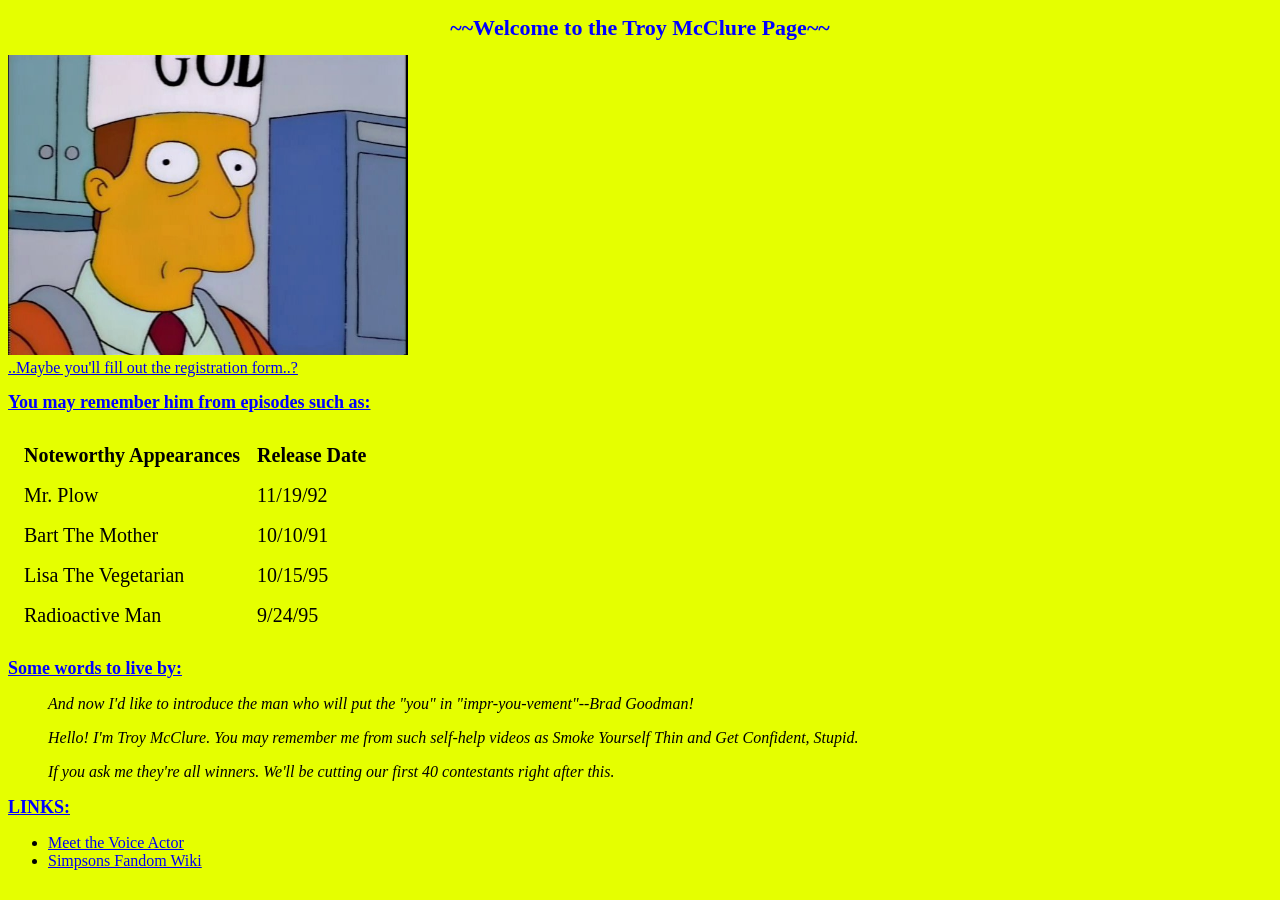
<file: module-3/01_Intro_HTML_CSS/exercise/index.html>
<!DOCTYPE html>
<html lang="en">

<head>
    <meta charset="UTF-8">
    <meta http-equiv="X-UA-Compatible" content="IE=edge">
    <meta name="viewport" content="width=device-width, initial-scale=1.0">
    <title>Hi! I'm Troy McClure</title>
    <link rel="stylesheet" href="styles.css">
</head>

<body>
    <header>
        <h1>~~Welcome to the Troy McClure Page~~</h1>

    </header>

    <main>
        <img src="img/main.jpg" alt="">
        <section id="facts-section">

            <a href="info.html">..Maybe you'll fill out the registration form..?</a>
            <table>
                <tr>
                    <h2>You may remember him from episodes such as:</h2>
                    <th>Noteworthy Appearances</th>
                    <th>Release Date</th>
                </tr>
                <tr>
                    <td>Mr. Plow</td>
                    <td>11/19/92</td>
                </tr>
                <tr>
                    <td>Bart The Mother</td>
                    <td>10/10/91</td>
                </tr>
                <tr>
                    <td>Lisa The Vegetarian</td>
                    <td>10/15/95</td>
                </tr>
                <tr>
                    <td>Radioactive Man</td>
                    <td>9/24/95</td>
                </tr>
            </table>
        </section>
        <section id="quotes-section">
            <h2>Some words to live by:</h2>
            <blockquote>And now I'd like to introduce the man who will put the "you"
                in "impr-you-vement"--Brad Goodman!</blockquote>
            <blockquote>Hello! I'm Troy McClure. You may remember me from such self-help
                videos as Smoke Yourself Thin and Get Confident, Stupid.</blockquote>
            <blockquote> If you ask me they're all winners. We'll be cutting our
                first 40 contestants right after this.</blockquote>
        </section>
        <section id="links-section">
            <h2>LINKS:</h2>
            <ul>
                <li> <a href="https://en.wikipedia.org/wiki/Phil_Hartman">Meet the Voice Actor</a></li>
                <li><a href="https://simpsons.fandom.com/wiki/Troy_McClure">Simpsons Fandom Wiki</a></li>
            </ul>
        </section>

    </main>

</body>

</html>
</file>
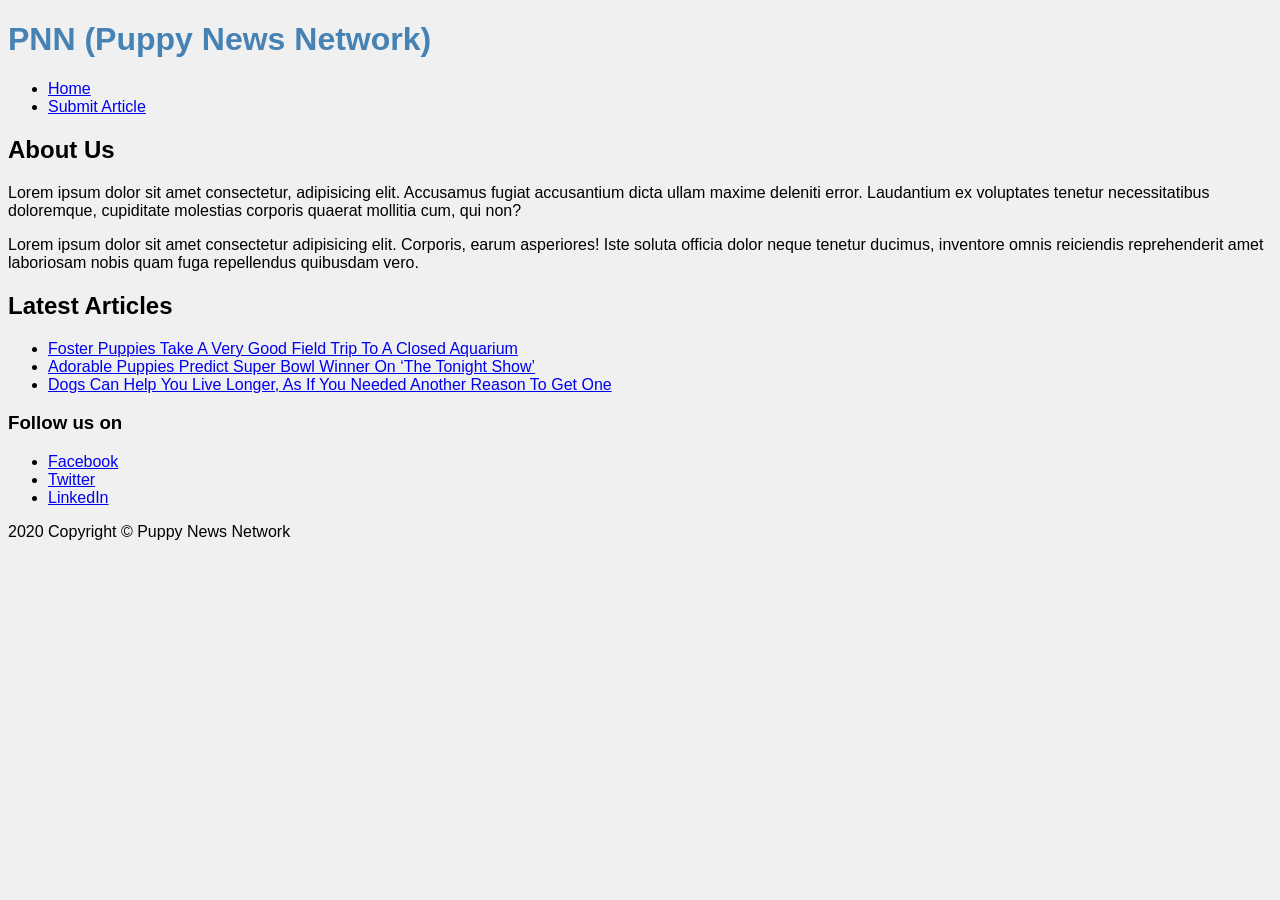
<file: module-3/01_Intro_HTML_CSS/tutorial-final/index.html>
<!DOCTYPE html>
<html lang="en">
<head>
  <meta charset="UTF-8">
  <meta name="viewport" content="width=device-width, initial-scale=1.0">
  <title>PNN (Puppy News Network)</title>
  <link rel="stylesheet" href="css/styles.css">
</head>
<body>

  <header>
    <h1>PNN (Puppy News Network)</h1>
    <nav>
      <ul>
        <li><a href="index.html">Home</a></li>
        <li><a href="submit.html">Submit Article</a></li>
      </ul>
    </nav>
  </header>

  <main>
    <section>
      <h2>About Us</h2>
      <p>Lorem ipsum dolor sit amet consectetur, adipisicing elit. Accusamus fugiat accusantium dicta ullam maxime
        deleniti error. Laudantium ex voluptates tenetur necessitatibus doloremque, cupiditate molestias corporis
        quaerat mollitia cum, qui non?</p>
      <p>Lorem ipsum dolor sit amet consectetur adipisicing elit. Corporis, earum asperiores! Iste soluta officia dolor
        neque tenetur ducimus, inventore omnis reiciendis reprehenderit amet laboriosam nobis quam fuga repellendus
        quibusdam vero.</p>
    </section>
    <section>
      <h2>Latest Articles</h2>
      <ul>
        <li><a href="news/puppy-aquarium.html">Foster Puppies Take A Very Good Field Trip To A Closed Aquarium</a></li>
        <li><a href="news/super-bowl.html">Adorable Puppies Predict Super Bowl Winner On ‘The Tonight Show’</a></li>
        <li><a href="news/live-longer.html">Dogs Can Help You Live Longer, As If You Needed Another Reason To Get
            One</a></li>
      </ul>
    </section>
  </main>

  <footer>
    <h3>Follow us on</h3>
    <ul>
      <li><a href="https://www.facebook.com">Facebook</a></li>
      <li><a href="https://www.twitter.com">Twitter</a></li>
      <li><a href="https://www.linkedin.com">LinkedIn</a></li>
    </ul>
    <p>2020 Copyright © Puppy News Network</p>
  </footer>

</body>
</html>
</file>
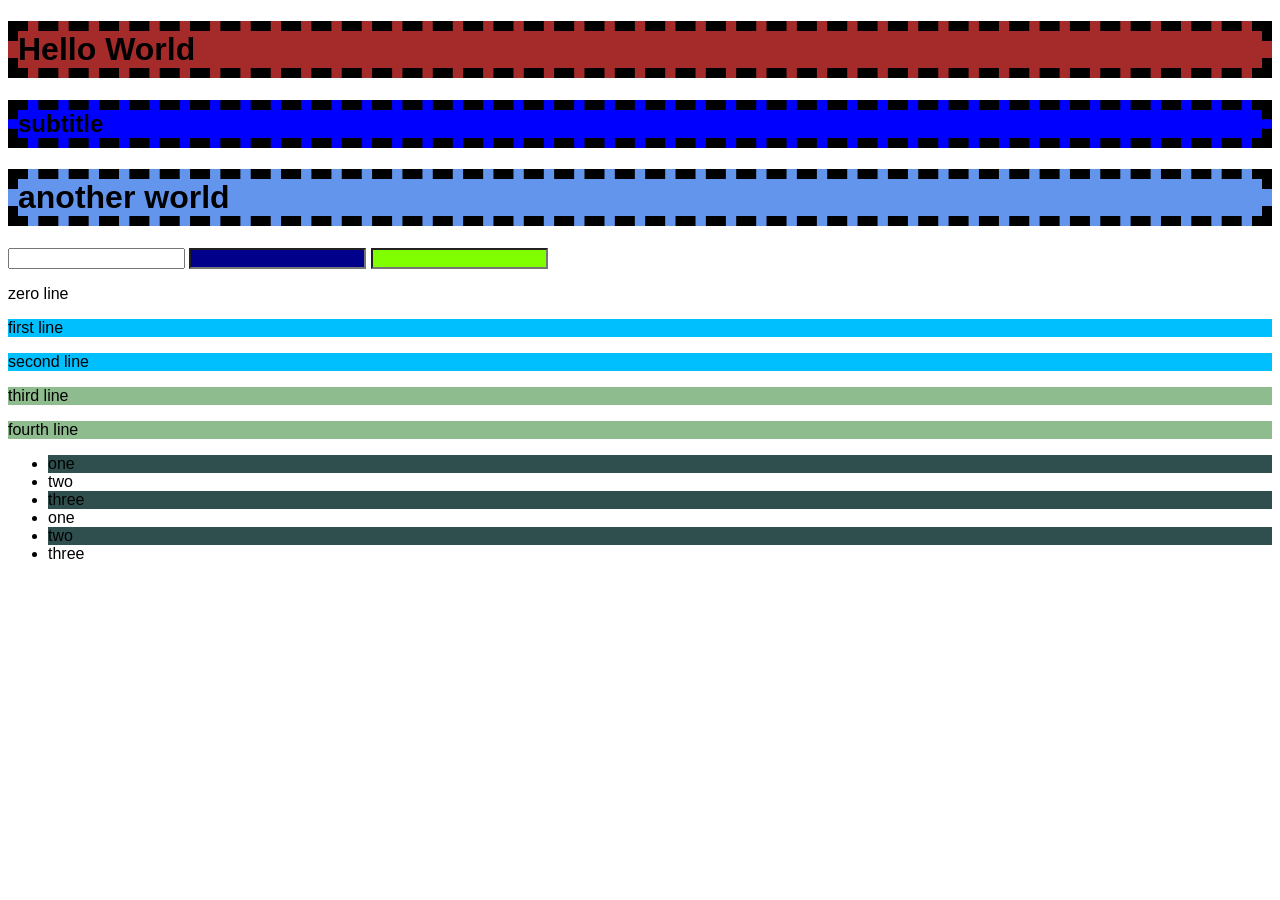
<file: module-3/02_CSS_Selectors/lecture-final/index.html>
<!DOCTYPE html>
<html lang="en">

    <head>
        <meta charset="UTF-8">
        <meta http-equiv="X-UA-Compatible" content="IE=edge">
        <meta name="viewport" content="width=device-width, initial-scale=1.0">
        <title>Document</title>
        <link rel="stylesheet" href="styles.css">
        <style>
            * {
                font-family: Arial, Helvetica, sans-serif;
            }

            h1 {
                background-color: brown;
            }

            h1,
            h2 {
                border: 10px dashed black;
            }

            /* target the ID 'sub' */
            #sub {
                background-color: blue;
            }

            /* target css class 'second-title' */
            .second-title {
                background-color: cornflowerblue;
            }

            input[required] {
                background-color: darkblue;
            }

            input[required="true"] {
                background-color: chartreuse;
            }

            /* p {
                background-color: darkcyan;
            } */

            #p-tags p {
                background-color: darkseagreen;
            }

            #p-tags>p {
                background-color: deepskyblue;
            }

            input:hover {
                background-color: fuchsia;
            }

            li:nth-child(odd) {
                background-color: darkslategray;
            }
        </style>
    </head>

    <body>
        <h1 class="header">Hello World</h1>
        <h2 id="sub">subtitle</h2>
        <h1 class="second-title header">another world</h1>

        <input type="text">
        <input type="text" required="false">
        <input type="text" required="true">

        <p>zero line</p>

        <div id="p-tags">
            <p>first line</p>
            <p>second line</p>
            <div>
                <p>third line</p>
                <p>fourth line</p>
            </div>
        </div>

        <ul>
            <li>one</li>
            <li>two</li>
            <li>three</li>
            <li>one</li>
            <li>two</li>
            <li>three</li>
        </ul>

    </body>

</html>
</file>
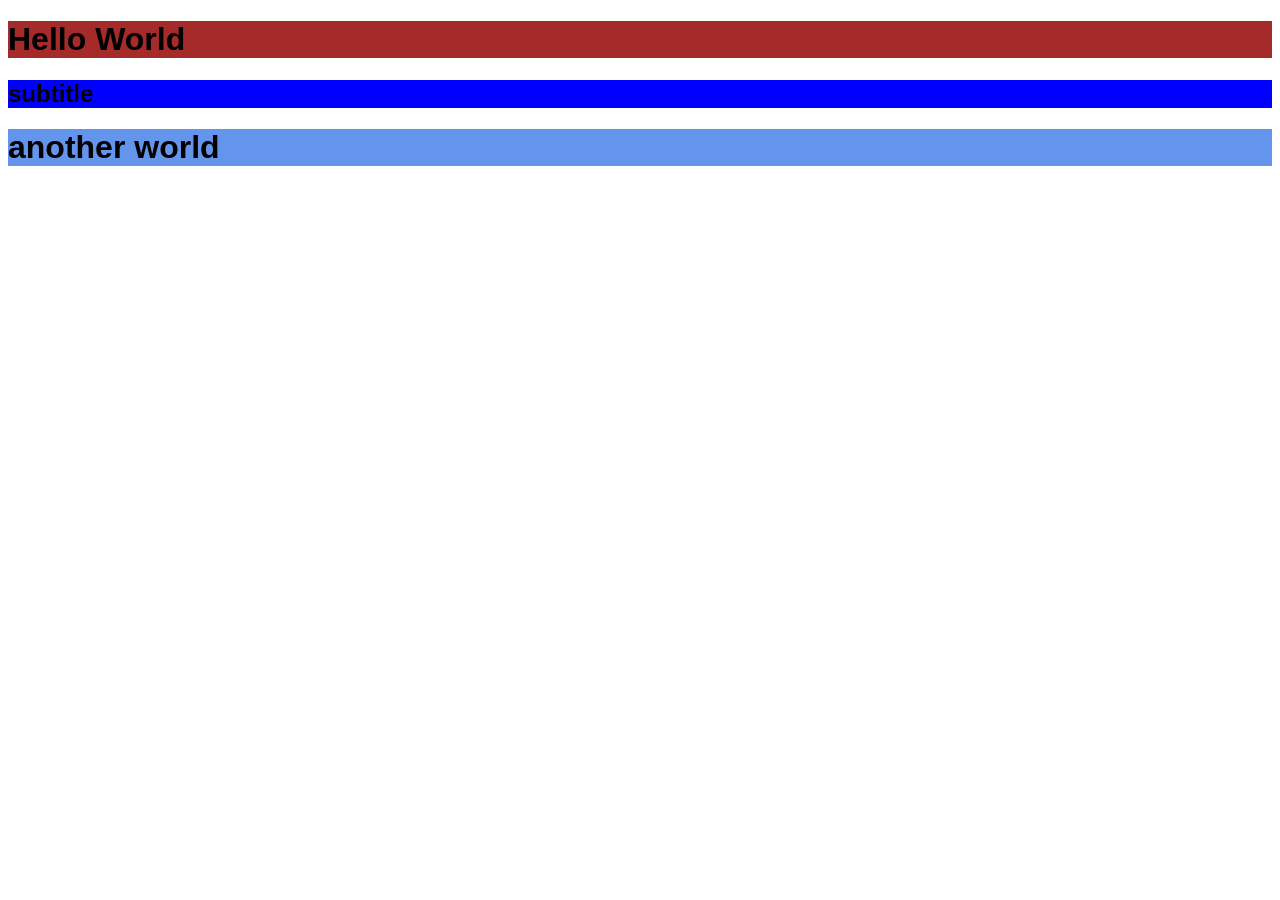
<file: module-3/02_CSS_Selectors/lecture/index.html>
<!DOCTYPE html>
<html lang="en">

<head>
    <meta charset="UTF-8">
    <meta http-equiv="X-UA-Compatible" content="IE=edge">
    <meta name="viewport" content="width=device-width, initial-scale=1.0">
    <link rel="stylesheet" href="styles.css">
    <title>Document</title>
    <style>
        * {
            font-family: Arial, Helvetica, sans-serif;
        }

        h1 {
            background-color: brown;
        }

        #sub {
            background-color: blue;
        }

        .second-title {
            background-color: cornflowerblue;
        }
    </style>
</head>

<body>
    <h1>Hello World</h1>
    <h2 id="sub">subtitle</h2>
    <h1 class="second-title">another world</h1>


</body>

</html>
</file>
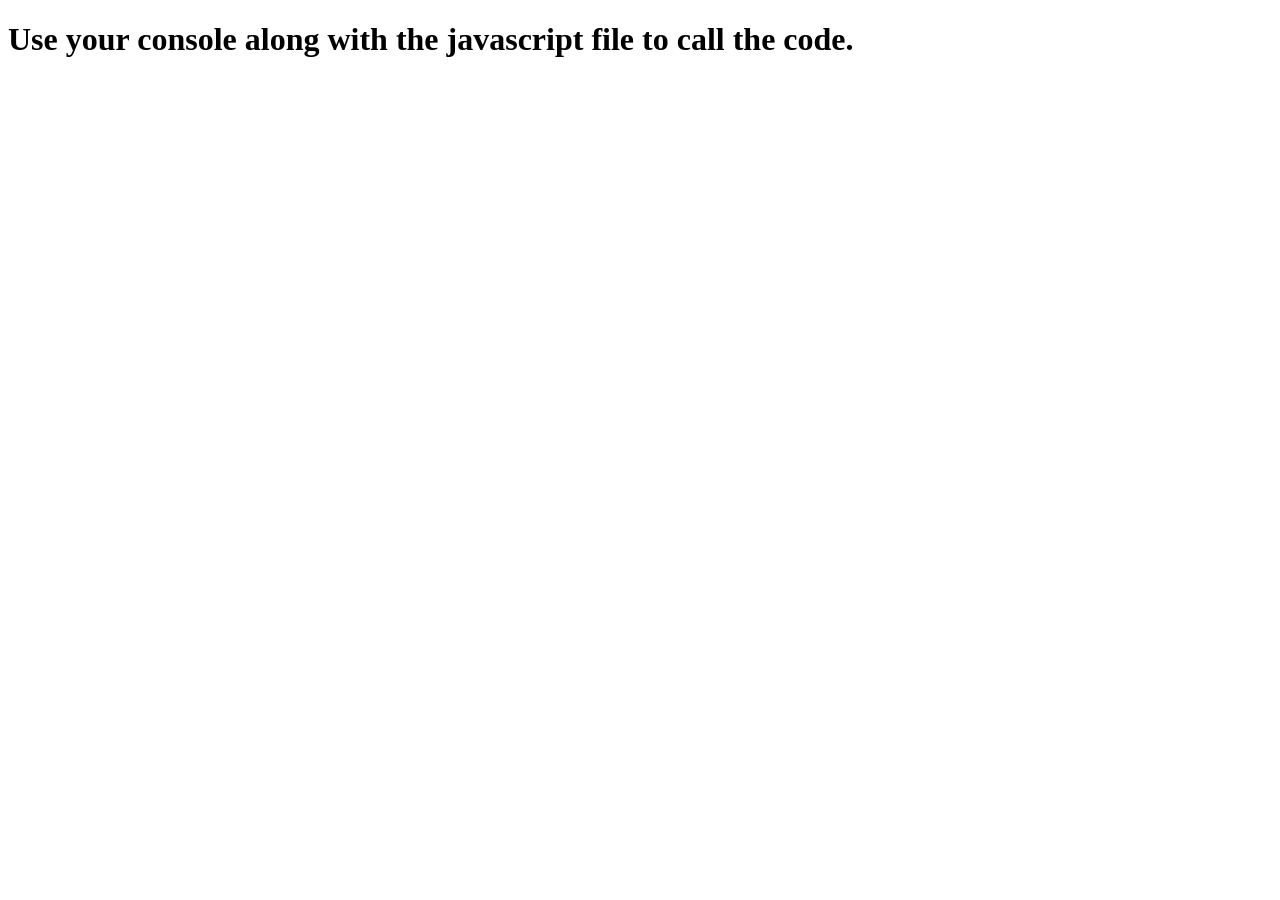
<file: module-3/06_Intro_to_JavaScript/lecture-final/index.html>
﻿<!DOCTYPE html>
<html lang="en">

    <head>
        <meta charset="UTF-8">
        <meta name="viewport" content="width=device-width, initial-scale=1.0">
        <meta http-equiv="X-UA-Compatible" content="ie=edge">
        <title>Introduction to JavaScript Exercises</title>

        <!-- Reference to external javascript file -->
        <script src="script.js"></script>
        <script>

        </script>
    </head>

    <body>

        <h1>Use your console along with the javascript file to call the code.</h1>
    </body>
    <script>
        // javascript goes here
        variables();
        doingMath();
        stringFormatting();
        equality();
        objects();
        builtInfunctions();
        builtInStringFunctions();
        workingWithArrays();
        mathFunctions();
    </script>

</html>
</file>
<file: module-3/01_Intro_HTML_CSS/exercise/styles.css>
h1 {
    font-size: 22px;
    color: blue;
    text-align: center;
    
}
form {
    background-color: rgb(255, 0, 0);
}
body {
    background-color: rgb(229, 255, 0);
}

table {
    border-spacing: 15px;
    font-size: 20px;
    
}

img {
    height: 300px;
}

h2 {
    font-size: 18px;
    color: blue;
    text-decoration: underline;
}

#quotes-section blockquote {
    font-style: italic;
}
</file>
<file: module-3/01_Intro_HTML_CSS/tutorial-final/css/styles.css>
body {
  font-family: Arial, Helvetica, sans-serif;
  background-color: #f0f0f0;
}

h1 {
  color: steelblue;
}
</file>
<file: module-3/02_CSS_Selectors/lecture-final/styles.css>
h1 {
    background-color: aqua;
}
</file>
<file: module-3/02_CSS_Selectors/lecture/styles.css>
h1 {
    background-color: aqua;
}
</file>
